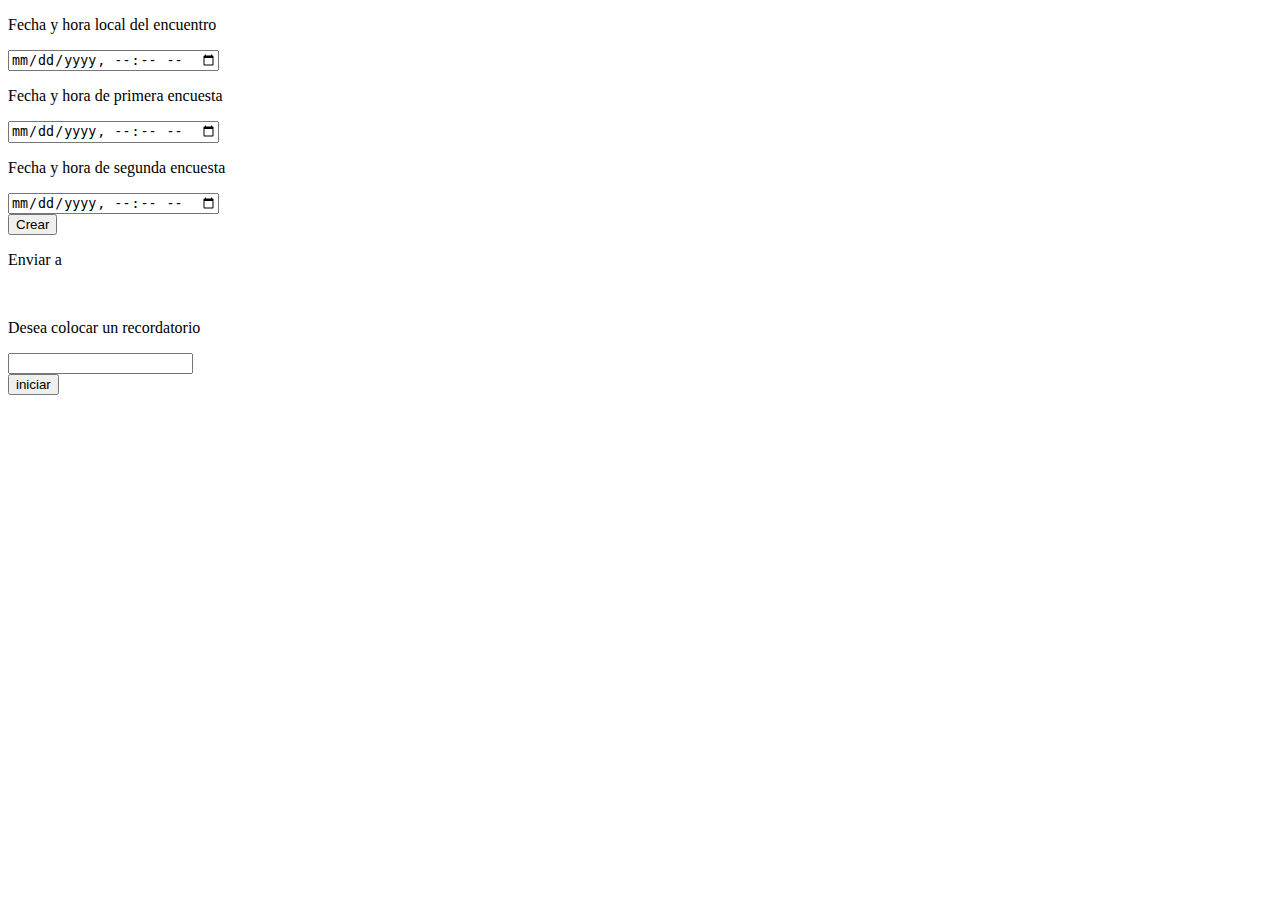
<file: crearInvitacion.html>
<!DOCTYPE html>
<html>
<head>
	<title>invitacion</title>
</head>
<body>
<div></div>
<p>Fecha y hora local del encuentro</p>
<input type="datetime-local">

<p>Fecha y hora de primera encuesta</p>
<input type="datetime-local">

<p>Fecha y hora de segunda encuesta</p>
<input type="datetime-local">
<br>
<button type="button">Crear</button>
<br>
<p>Enviar a</p>

<br>
<p>Desea colocar un recordatorio</p>
<input type="text">
<br>
<button type="button">iniciar</button>
</div>
<script src="reporting.js"></script>
</body>
</html>
</file>
